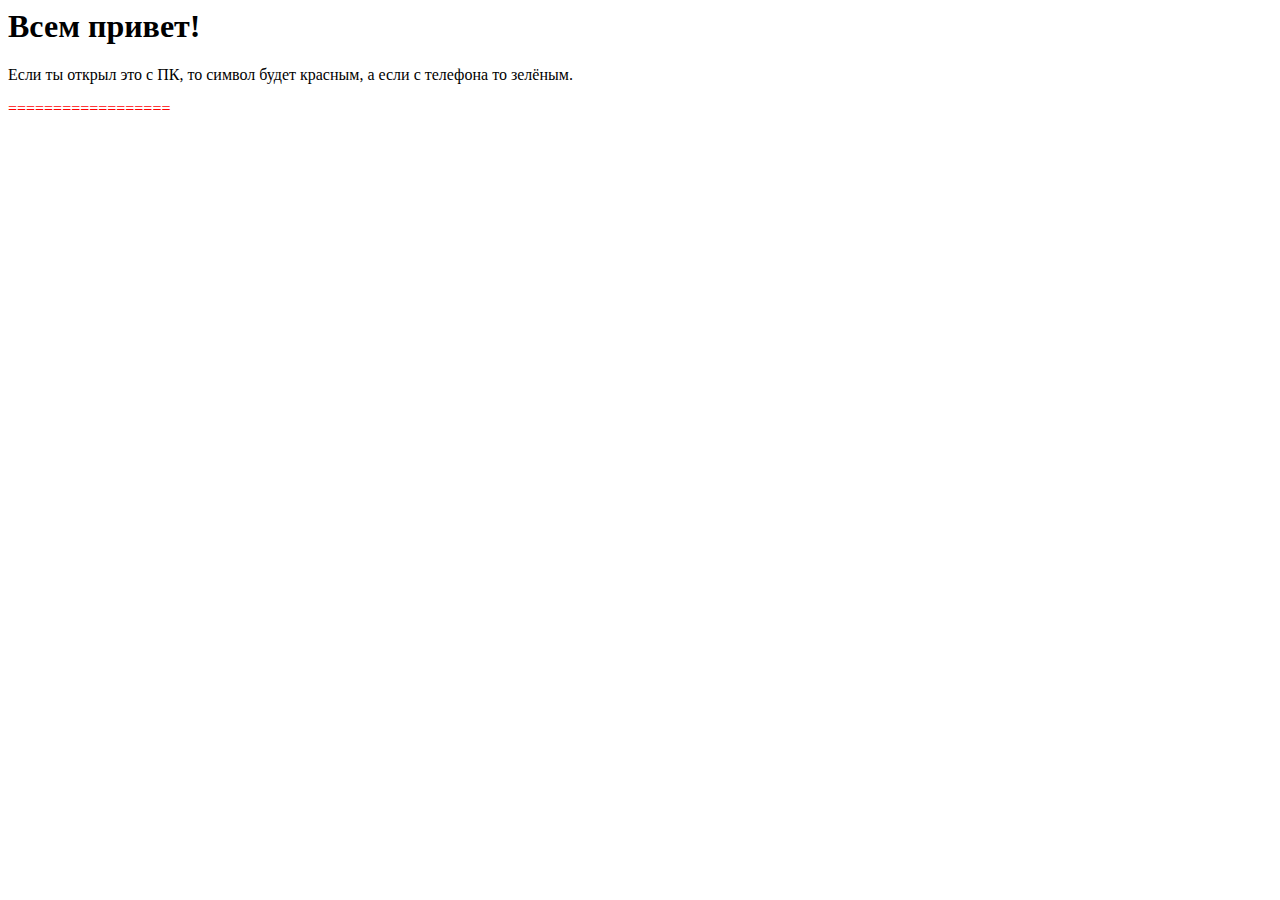
<file: index.html>
<DOCTYPE html>
    <html>
        <head>
            <meta charset="UTF-8">
            <title>Стили</title>
            <link rel="stylesheet" href="CSS/style.css">
            <meta name="description" content="кринтиреицеед">
        </head>
        <body>
            <div>
                <H1>Всем привет!</H1>
                <p>Если ты открыл это с ПК, то символ будет красным, а если с телефона то зелёным.</p>
            </div>
            <div class="boom">
                ==================
            </div>
        </body>
    </html>
</file>
<file: CSS/style.css>
.boom {
    color:red
}


@media screen and (max-width: 500px){
    .boom{
        color:rgb(44, 202, 110);
    }
}
</file>
